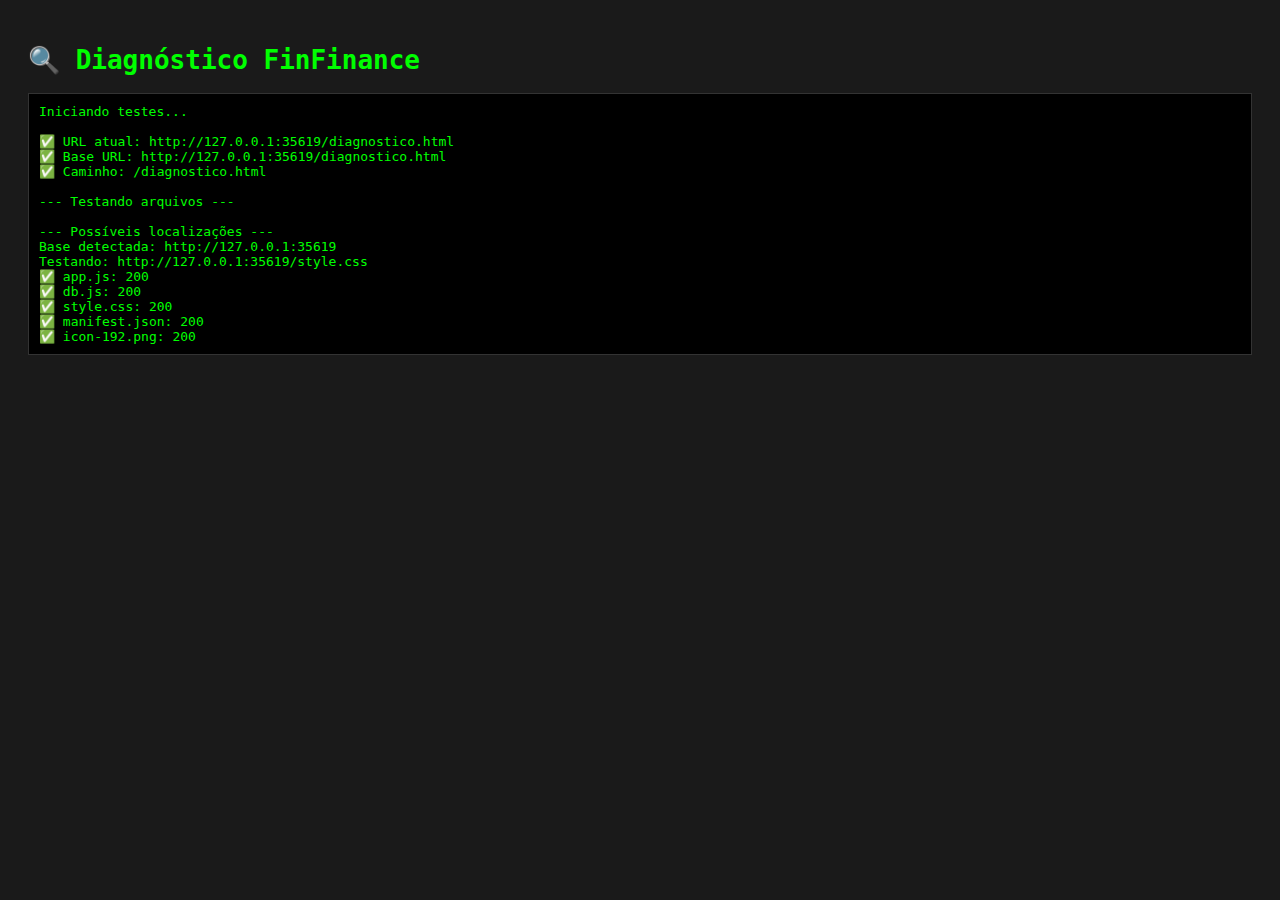
<file: diagnostico.html>
<!DOCTYPE html>
<html>
<head>
<meta charset="UTF-8">
<title>FinFinance - Diagnóstico de Caminhos</title>
<style>
  body { font-family: monospace; padding: 20px; background: #1a1a1a; color: #0f0; }
  .ok { color: #0f0; }
  .err { color: #f00; }
  pre { background: #000; padding: 10px; border: 1px solid #333; }
</style>
</head>
<body>
<h1>🔍 Diagnóstico FinFinance</h1>
<pre id="log"></pre>

<script>
const log = document.getElementById('log');

function test(msg, fn) {
  try {
    const result = fn();
    log.innerHTML += `<span class="ok">✅ ${msg}: ${result}\n</span>`;
  } catch(e) {
    log.innerHTML += `<span class="err">❌ ${msg}: ${e.message}\n</span>`;
  }
}

log.innerHTML = 'Iniciando testes...\n\n';

test('URL atual', () => window.location.href);
test('Base URL', () => document.baseURI);
test('Caminho', () => window.location.pathname);

// Testar cada arquivo
const files = ['style.css', 'app.js', 'db.js', 'manifest.json', 'icon-192.png'];
log.innerHTML += '\n--- Testando arquivos ---\n';

files.forEach(file => {
  fetch(file)
    .then(r => {
      log.innerHTML += `<span class="${r.ok ? 'ok' : 'err'}">${r.ok ? '✅' : '❌'} ${file}: ${r.status}\n</span>`;
    })
    .catch(e => {
      log.innerHTML += `<span class="err">❌ ${file}: ${e.message}\n</span>`;
    });
});

// Verificar onde estão os arquivos
log.innerHTML += '\n--- Possíveis localizações ---\n';
const base = window.location.origin + window.location.pathname.split('/').slice(0, -1).join('/');
log.innerHTML += `Base detectada: ${base}\n`;
log.innerHTML += `Testando: ${base}/style.css\n`;
</script>
</body>
</html>
</file>
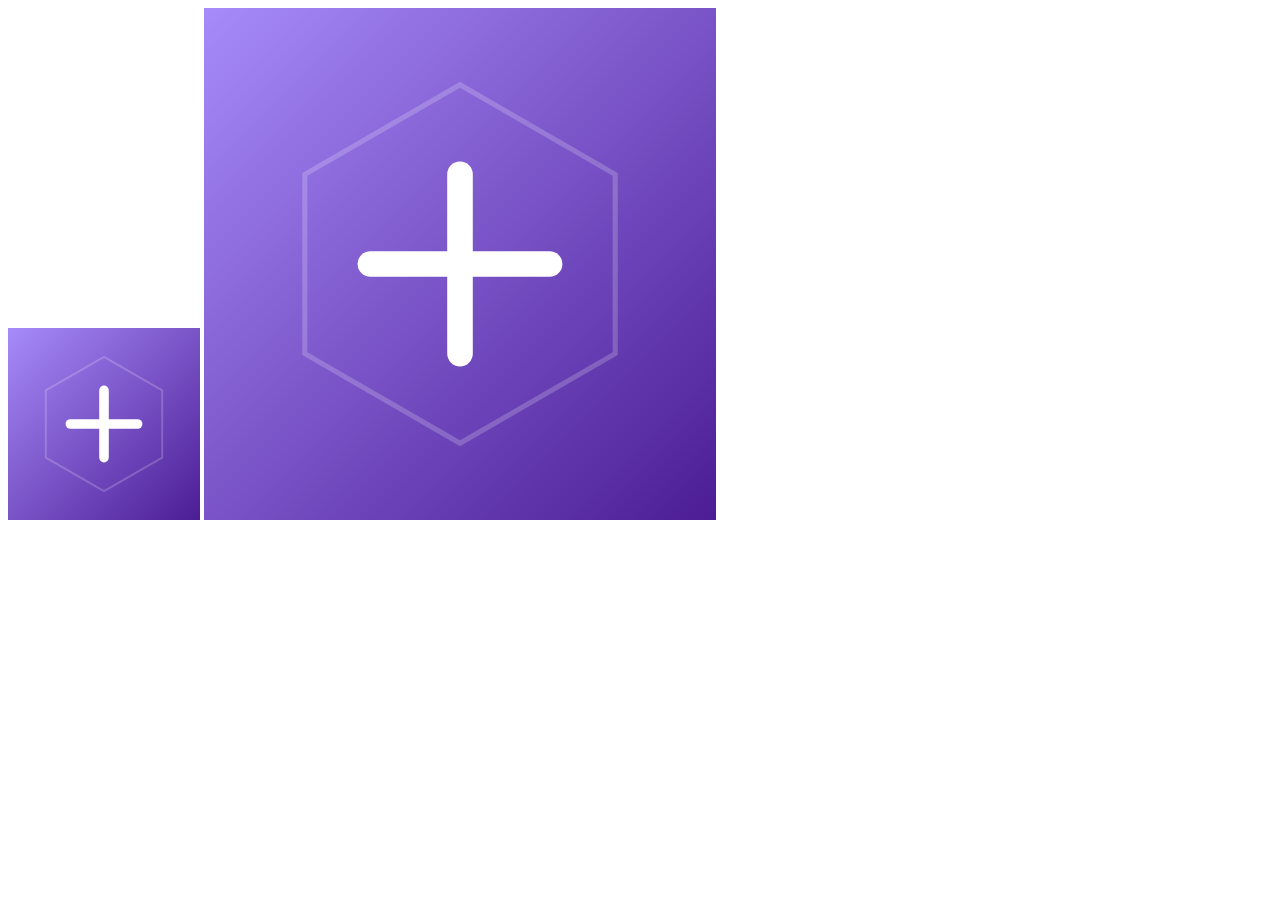
<file: generate-icons.html>
<!DOCTYPE html>
<html>
<head><title>Gerador de Ícones FinFinance</title></head>
<body>
<canvas id="canvas192" width="192" height="192"></canvas>
<canvas id="canvas512" width="512" height="512"></canvas>
<script>
function drawIcon(canvas, size) {
  const ctx = canvas.getContext('2d');
  
  // Background gradient
  const grad = ctx.createLinearGradient(0, 0, size, size);
  grad.addColorStop(0, '#A78BFA');
  grad.addColorStop(1, '#4C1D95');
  ctx.fillStyle = grad;
  ctx.fillRect(0, 0, size, size);
  
  // Hexágono
  const cx = size / 2;
  const cy = size / 2;
  const r = size * 0.35;
  
  ctx.beginPath();
  for (let i = 0; i < 6; i++) {
    const angle = (Math.PI / 3) * i - Math.PI / 2;
    const x = cx + r * Math.cos(angle);
    const y = cy + r * Math.sin(angle);
    if (i === 0) ctx.moveTo(x, y);
    else ctx.lineTo(x, y);
  }
  ctx.closePath();
  ctx.strokeStyle = 'rgba(255,255,255,0.2)';
  ctx.lineWidth = size * 0.01;
  ctx.stroke();
  
  // Símbolo + 
  ctx.strokeStyle = 'white';
  ctx.lineWidth = size * 0.05;
  ctx.lineCap = 'round';
  
  // Linha horizontal
  ctx.beginPath();
  ctx.moveTo(cx - r * 0.5, cy);
  ctx.lineTo(cx + r * 0.5, cy);
  ctx.stroke();
  
  // Linha vertical
  ctx.beginPath();
  ctx.moveTo(cx, cy - r * 0.5);
  ctx.lineTo(cx, cy + r * 0.5);
  ctx.stroke();
}

drawIcon(document.getElementById('canvas192'), 192);
drawIcon(document.getElementById('canvas512'), 512);

// Download
setTimeout(() => {
  ['192', '512'].forEach(size => {
    const canvas = document.getElementById('canvas' + size);
    const link = document.createElement('a');
    link.download = `icon-${size}.png`;
    link.href = canvas.toDataURL();
    link.click();
  });
}, 100);
</script>
</body>
</html>
</file>
